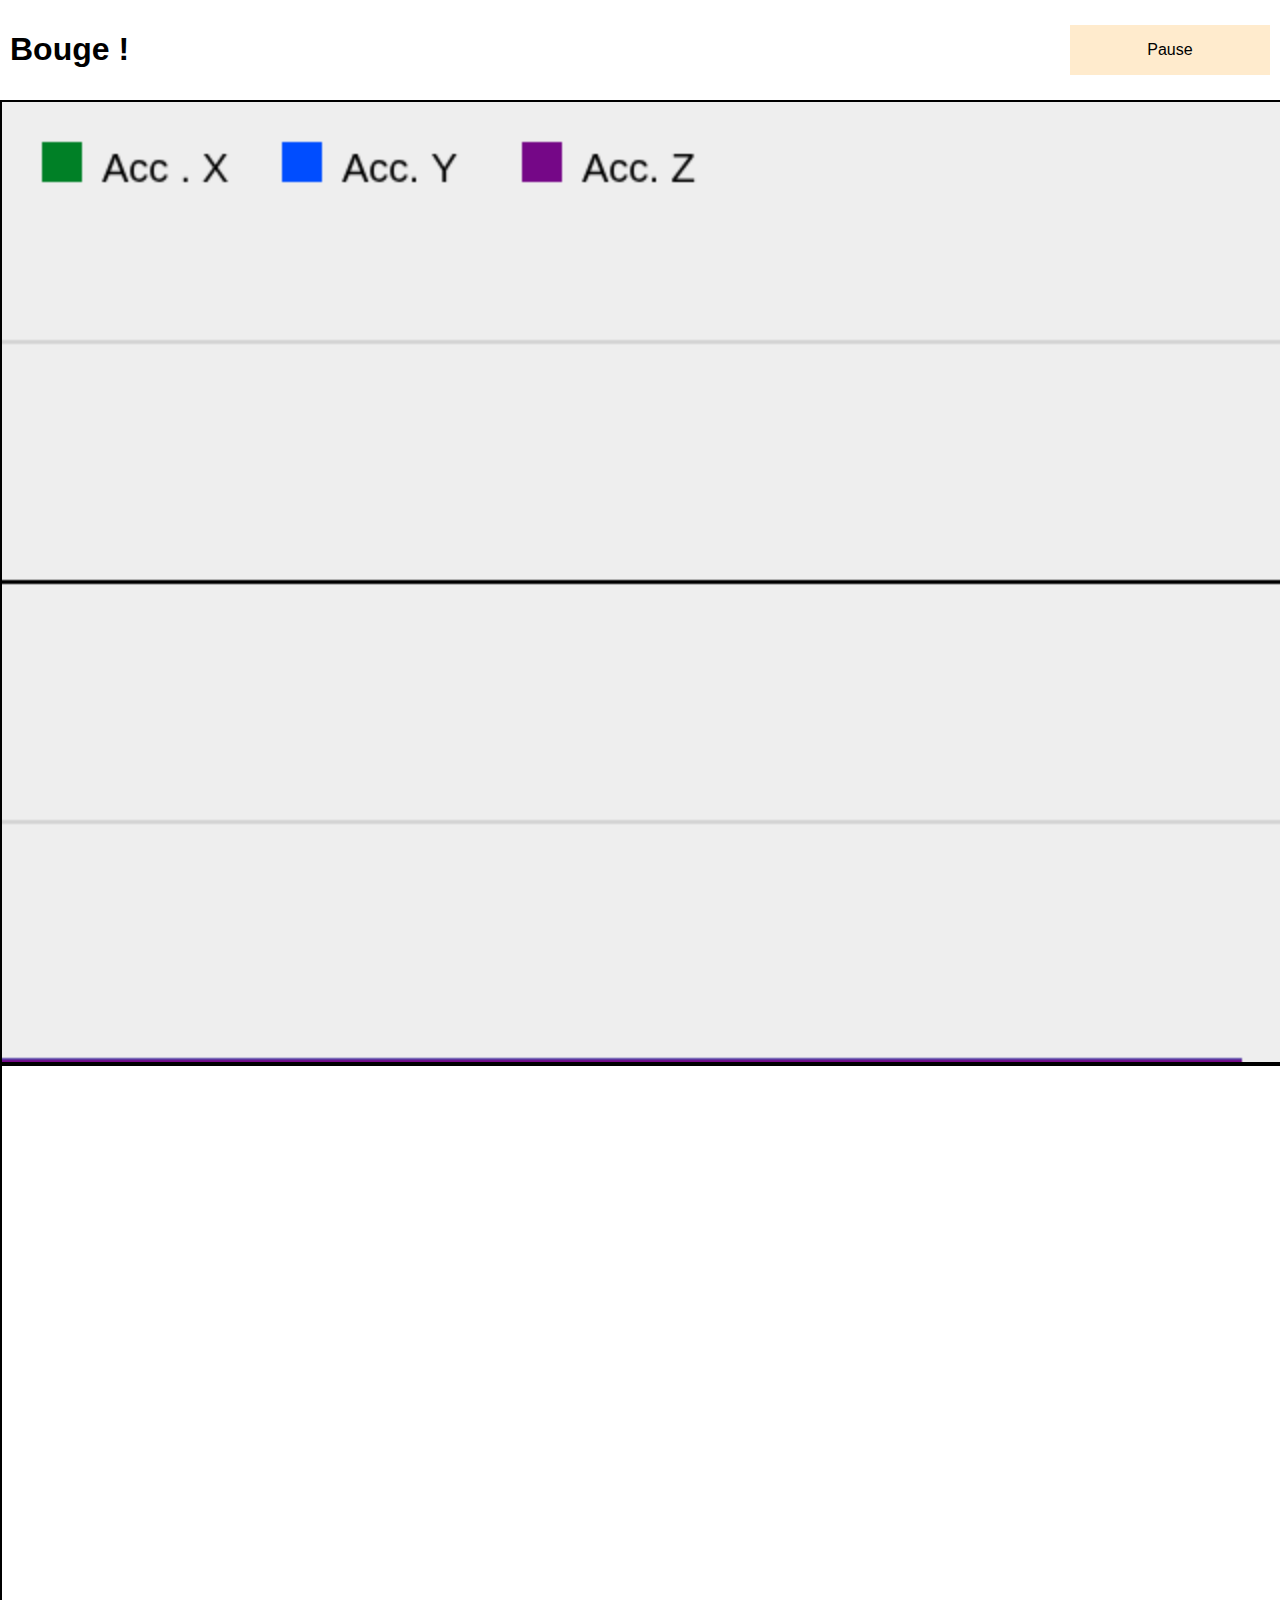
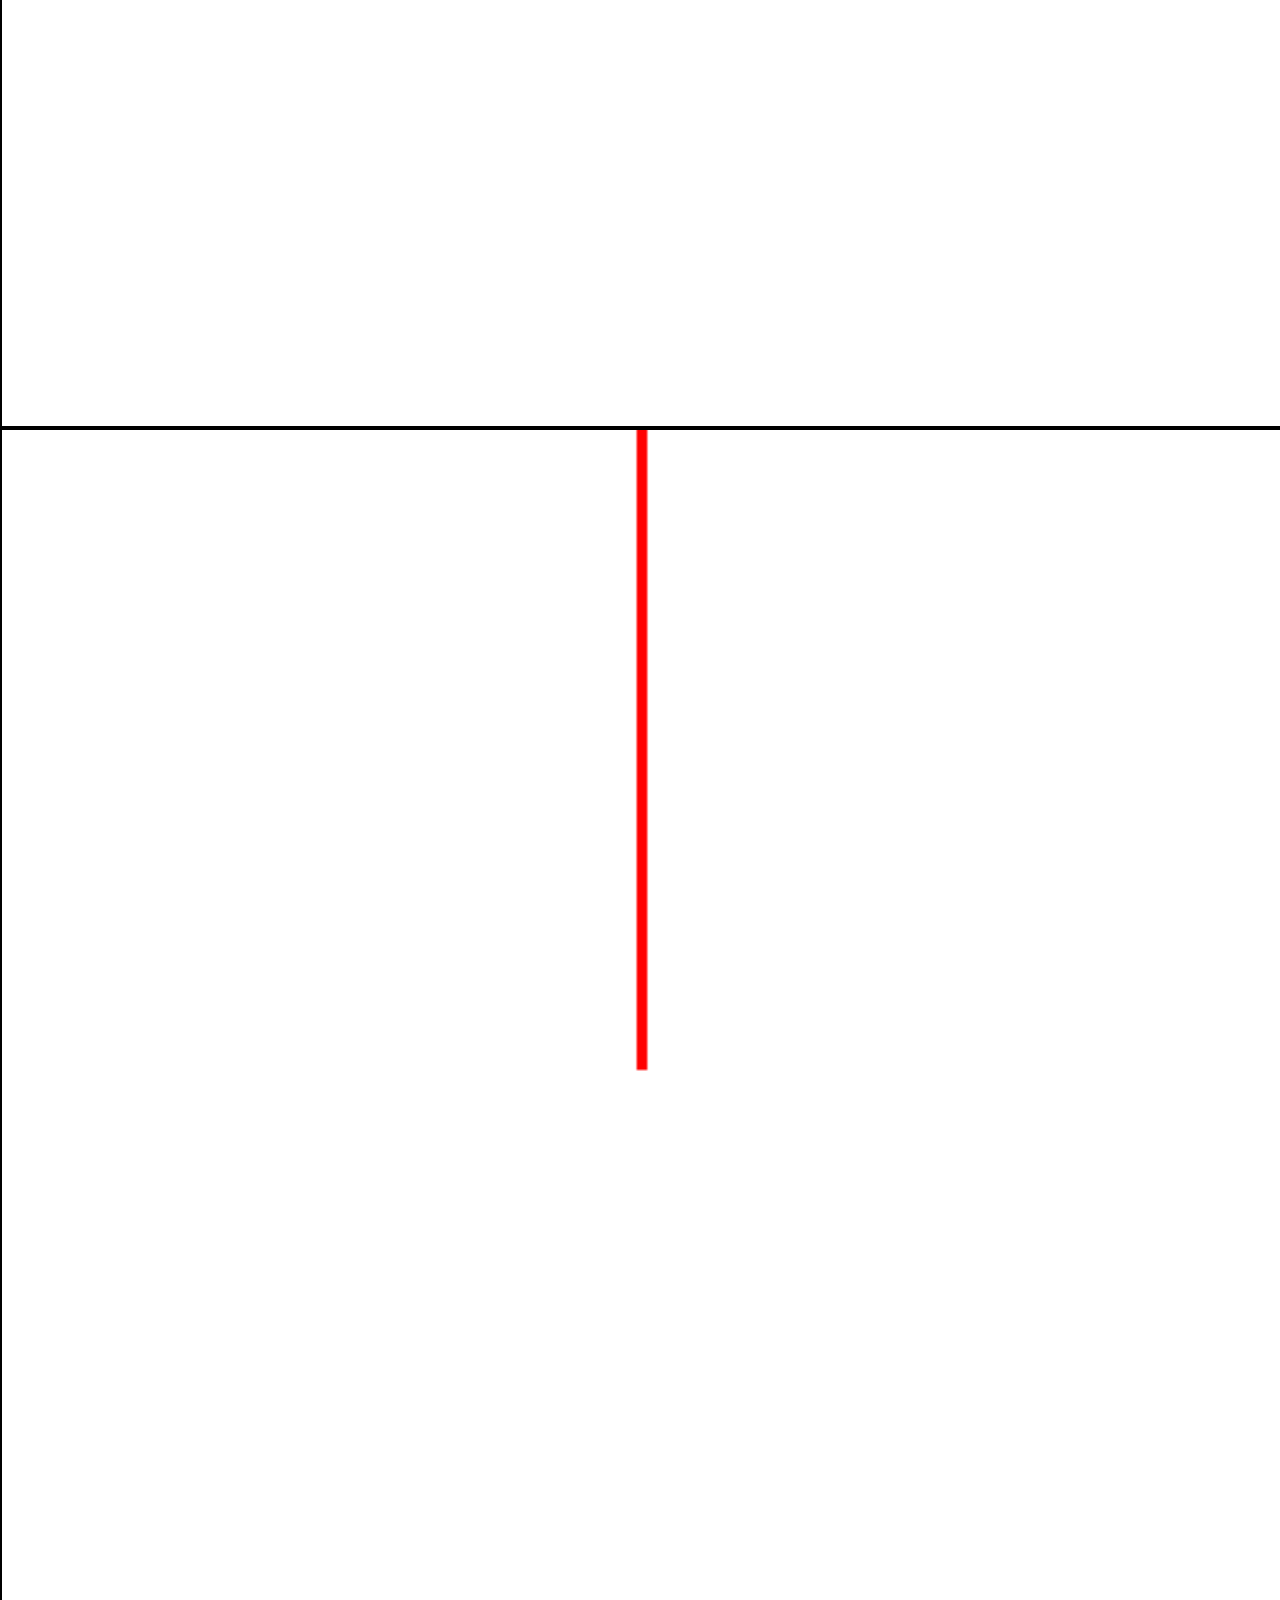
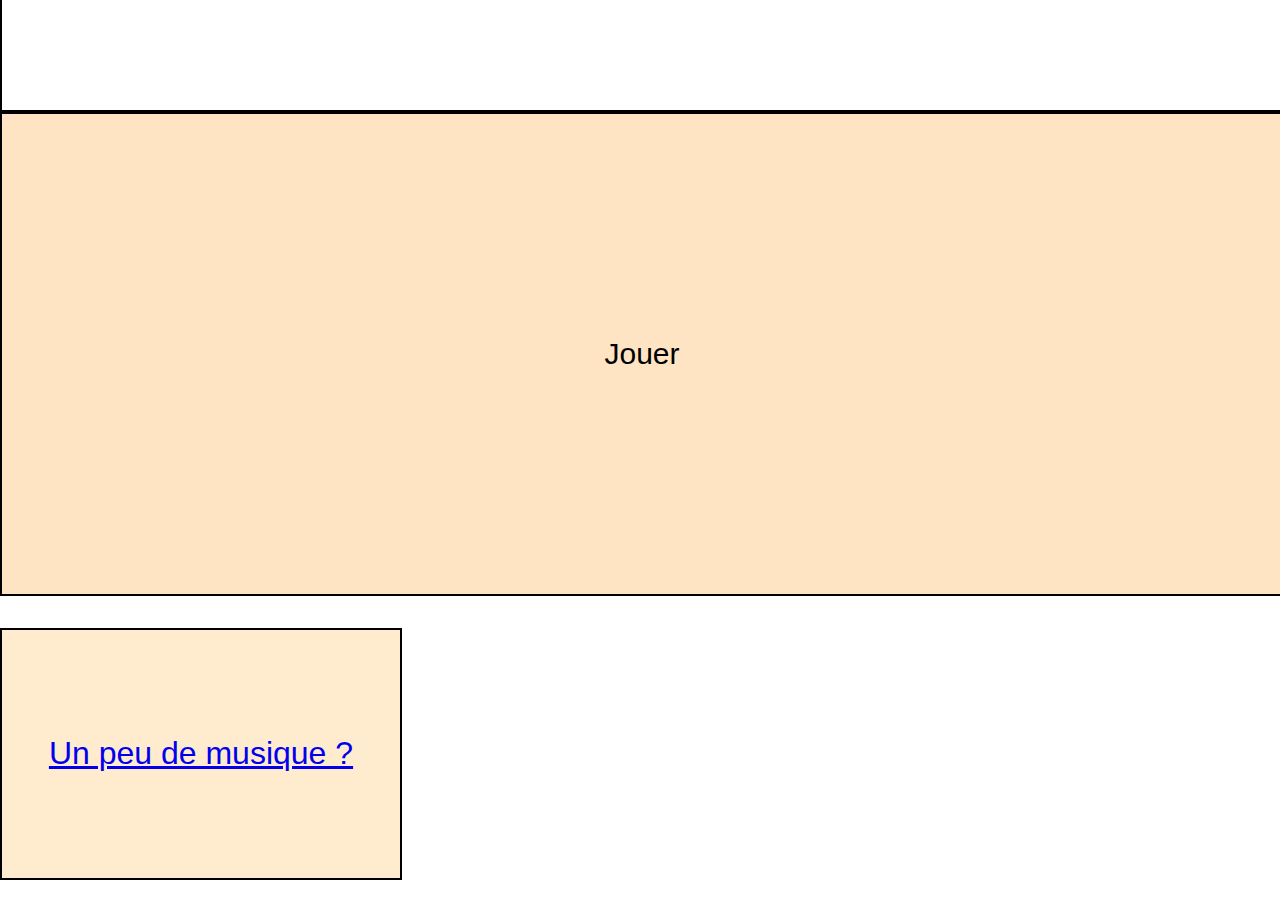
<file: index.html>
<html>
<head>
    <link rel="stylesheet" href="style.css">
</head>

<div id="header">
    <h1>Bouge !</h1>
    <div id="message">

    </div>
    <div id="error">
    </div>

    <div id="pause">Pause</div>
</div>

<div id="safari">Autoriser l'accéléromètre</div>
<canvas id="canvas" width="640" height="480"></canvas>
<canvas id="drawingCanvas" width="640" height="480"></canvas>
<canvas id="compassCanvas" width="480" height="480"></canvas>
<div id="gameButton"><p id="gameTextButton">Jouer</p></div>

<div id="values"></div>
<p class="music"><a href="music.html">Un peu de musique ?</a></p>

<script src="graph.js"></script>
<script src="utils.js"></script>
<script src="script.js"></script>
<script src="liftCounter.js"></script>
<script src="compass.js"></script>
</html>
</file>
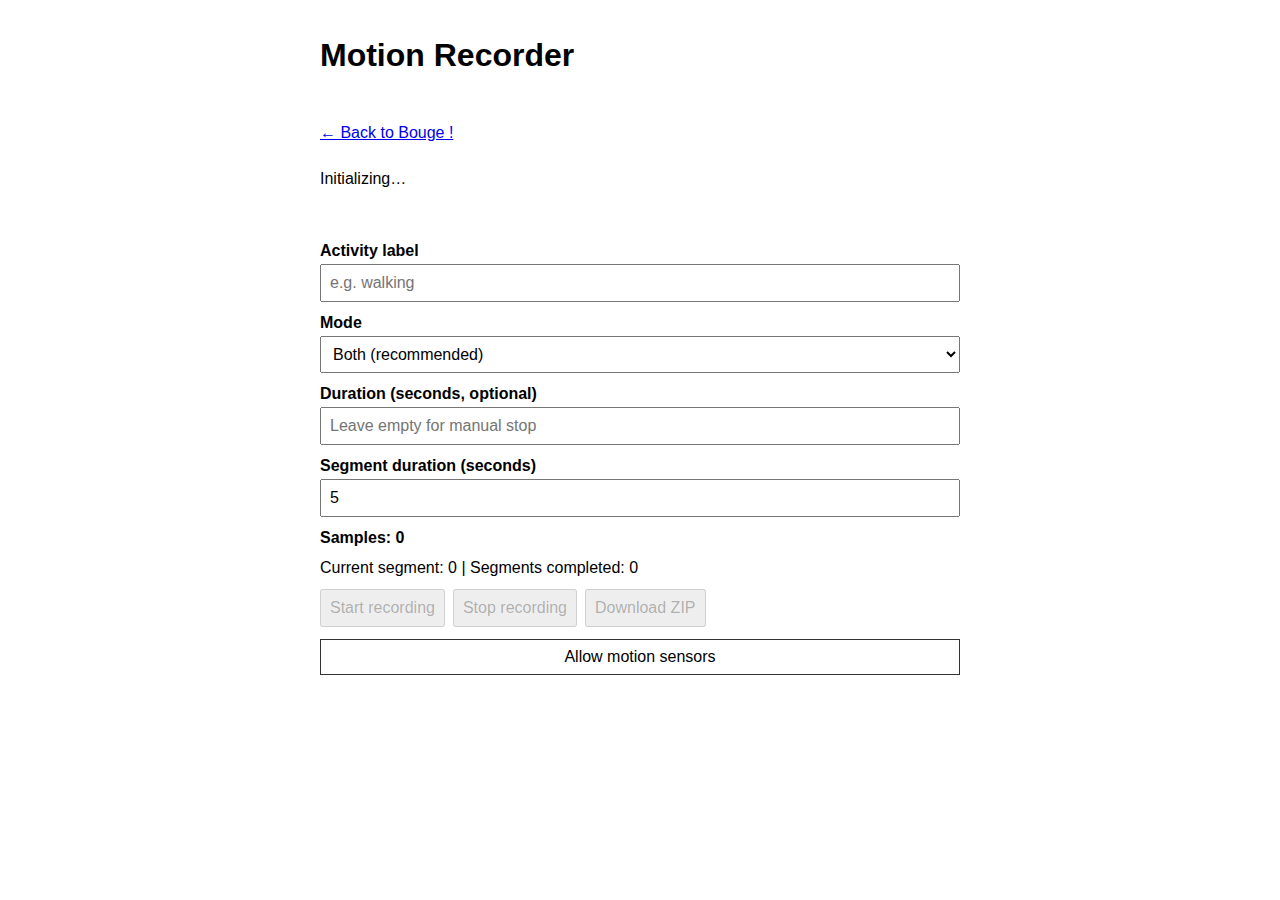
<file: recorder.html>
<!DOCTYPE html>
<html lang="en">
<head>
    <meta charset="UTF-8" />
    <meta name="viewport" content="width=device-width, initial-scale=1.0" />
    <title>Motion Recorder</title>
    <link rel="stylesheet" href="style.css" />
    <style>
        body {
            max-width: 640px;
            margin: 0 auto;
            padding: 16px;
            font-family: Arial, Helvetica, sans-serif;
        }

        #recorderContainer {
            display: flex;
            flex-direction: column;
            gap: 12px;
        }

        label {
            display: flex;
            flex-direction: column;
            gap: 4px;
            font-weight: bold;
        }

        input, select, button {
            padding: 8px;
            font-size: 1rem;
        }

        #controls {
            display: flex;
            flex-wrap: wrap;
            gap: 8px;
        }

        #recorderStatus {
            min-height: 1.5em;
        }

        #recorderError {
            color: #c00;
            min-height: 1.5em;
        }

        #sampleCount {
            font-weight: bold;
        }

        #safariRecorder {
            border: 1px solid #333;
            display: inline-block;
            padding: 8px 12px;
            cursor: pointer;
            text-align: center;
        }
    </style>
</head>
<body>
    <div id="recorderContainer">
        <h1>Motion Recorder</h1>
        <p><a href="index.html">← Back to Bouge !</a></p>

        <div id="recorderStatus">Initializing…</div>
        <div id="recorderError"></div>

        <label>
            Activity label
            <input type="text" id="activityLabel" placeholder="e.g. walking" />
        </label>

        <label>
            Mode
            <select id="modeSelect">
                <option value="accelerometer">Accelerometer</option>
                <option value="gyroscope">Gyroscope</option>
                <option value="both" selected>Both (recommended)</option>
            </select>
        </label>

        <label>
            Duration (seconds, optional)
            <input type="number" id="durationInput" min="1" step="1" placeholder="Leave empty for manual stop" />
        </label>

        <label>
            Segment duration (seconds)
            <input type="number" id="segmentDurationInput" min="1" step="1" value="5" />
        </label>

        <div id="sampleCount">Samples: 0</div>
        <div id="segmentInfo">Current segment: 0 | Segments completed: 0</div>

        <div id="controls">
            <button id="startRecording" disabled>Start recording</button>
            <button id="stopRecording" disabled>Stop recording</button>
            <button id="downloadZip" disabled>Download ZIP</button>
        </div>

        <div id="safariRecorder">Allow motion sensors</div>
    </div>

    <script src="dist/jszip.min.js"></script>
    <script src="utils.js"></script>
    <script src="recorder.js"></script>
</body>
</html>
</file>
<file: style.css>
body {
  font-family: sans-serif;
  margin: 0;
  padding: 0;
}

#header {
  display: flex;
  flex-direction: row;
  justify-content: space-between;
  align-items: center;
  padding: 10px;
}

.message {
  margin-bottom: 20px;
}

.music {
  width: 350px;
  height: 200px;
  background-color: blanchedalmond;

  padding: 24px;
  border: black 2px solid;

  font-size: 32px;


  display: flex;
  flex-direction: row;
  justify-content: center;
  align-items: center;
}

.notes {
  width: 100vw;
    height: auto;
}

#pause {
  width: 200px;
  height: 50px;
  background-color: blanchedalmond;

  display: flex;
  flex-direction: row;
  justify-content: center;
  align-items: center;
}

#error {
  color: red;
}
#canvas, #drawingCanvas, #compassCanvas {
  width: 100%;
  border: black 2px solid;
}

#gameButton {
  width: 100%;
  height: 480px;
  border: black 2px solid;
  background-color: bisque;
  font-size: 30px;
  display: flex;
  flex-direction: column;
  justify-content: center;
  align-items: center;
}

#safari {
  width: 100%;
  height: 280px;
  border: black 2px solid;
  background-color: bisque;
  font-size: 30px;
  display: flex;
  flex-direction: column;
  justify-content: center;
  align-items: center;
}
</file>
